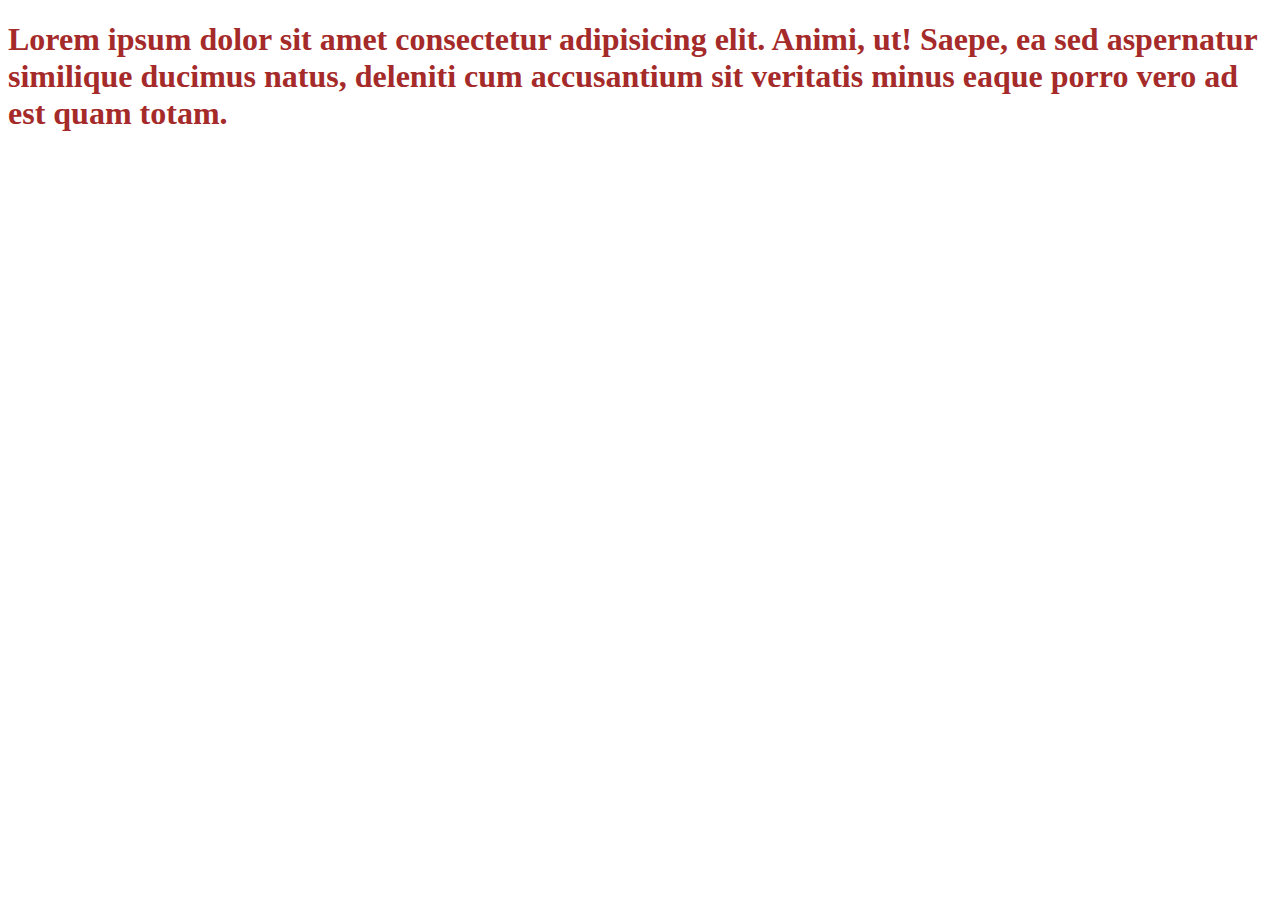
<file: WORKSHOP/BOX.html>
<!DOCTYPE html>
<html lang="en">
<head>
    <meta charset="UTF-8">
    <meta name="viewport" content="width=device-width, initial-scale=1.0">
    <title>Document</title>
</head>
<body>
    <div id="box1">
        <h1>Lorem ipsum dolor sit amet consectetur adipisicing elit. Animi, ut! Saepe, ea sed aspernatur similique ducimus natus, deleniti cum accusantium sit veritatis minus eaque porro vero ad est quam totam.</h1>
        <style>
            h1{
                color: brown;
                border: 20px;

            }
            .border{
                border: 20px;
            }
        </style>
    </div>
</body>
</html>
</file>
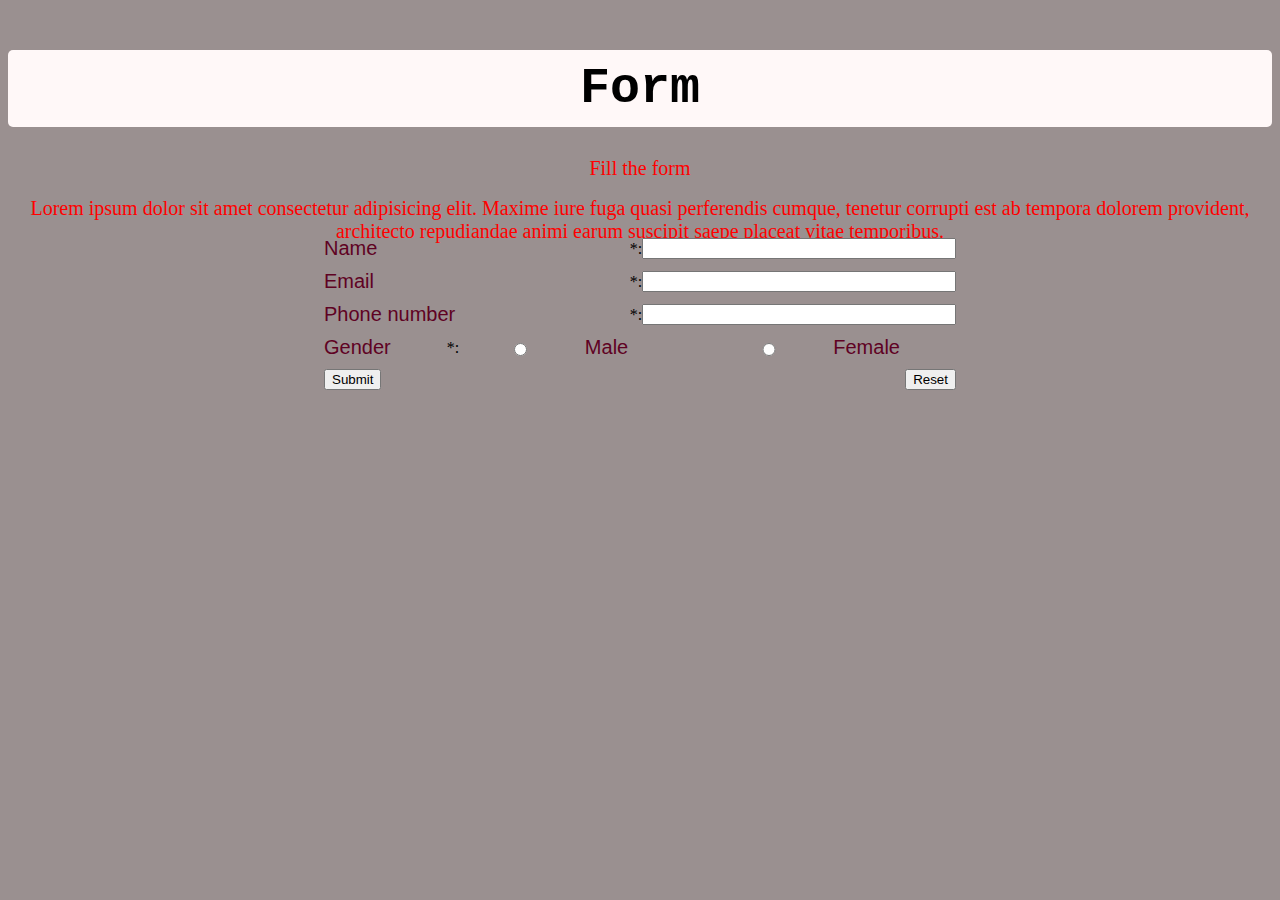
<file: WORKSHOP/form.html>
<!DOCTYPE html>
<html lang="en">
<head>
    <meta charset="UTF-8">
    <meta name="viewport" content="width=device-width, initial-scale=1.0">
    <title>Document</title>
    <link rel="stylesheet" href="newfile.css">
    <script src="form.js"></script>  
</head>
<body>
    <div class="container">
        <h1>Form</h1>
        <p>Fill the form</p>
        <div class="box1" ></div>
        <p>Lorem ipsum dolor sit amet consectetur adipisicing elit. Maxime iure fuga quasi perferendis cumque, tenetur corrupti est ab tempora dolorem provident, architecto repudiandae animi earum suscipit saepe placeat vitae temporibus.</p>
        <style>
        
        </style>
        <div>
            <form name="formname" onsubmit="return validateForm()">
                <div class="name-container">
                    <label for="nameid">Name</label>
                    <span>*</span>
                    <span>:</span>
                    <input type="text" id="nameid" name="name" required>
                </div>
                <div class="name-container">
                    <label for="email">Email</label>
                    <span>*</span>
                    <span>:</span>
                    <input type="email" id="email" name="email" required>
                </div>
                <div class="name-container">
                    <label for="Phone">Phone number</label>
                    <span>*</span>
                    <span>:</span>
                    <input type="Phone" id="Phone" name="Phone" required>
                </div>
                <div class="name-container">
                    <label for="Gender">Gender</label>
                    <span>*</span>
                    <span>:</span>
                    <input type="radio" id="male" name="Gender" value="Male">
                    <label for="male">Male</label>
                    <input type="radio" id="female" name="Gender" value="Female">
                    <label for="female">Female</label>
                </div>
                <div class="submit-container">
                    <button type="Submit" value="submit">Submit</button>
                    <button type="Reset" value="reset">Reset</button>
                </div>
            </form>
        </div>
    </div>
</body>
</html>
</file>
<file: WORKSHOP/newfile.css>
h1{
    color: rgb(104, 90, 39);
    /* background-color: rgb(146, 146, 165); */
    align-items: center;
    justify-content: center;
    text-align: center;
    font-size: 50px;
    font-family: 'Courier New', Courier, monospace;
    margin-top: 50px;
    margin-bottom: 30px;
    padding: 10px;
    border-radius: 5px;
    background-color: rgb(255, 248, 248);
    color: rgb(0, 0, 0);
    
    /* background-color: rgb(255, 0, 0); */
    
}
body{
    background-color: rgb(154, 144, 144);
}
p{
    text-align: center;
    font-size: 20px;
    /* font-family: 'c', Courier, monospace; */
    block-size: 20px;
    color: red;
}
.name-container,.submit-container{
    /* background-color: rgb(219, 180, 180); */
    color: rgb(0, 0, 0);
    padding: 10px;
    border-radius: 5px;
    /* margin: 10px 0; */
    text-align: center;
    width: 50%;
    /* margin-left: 405px; */
    font-size: medium;
}
.name-container label{
    color: rgb(95, 2, 35);
    font-family: 'Franklin Gothic Medium', 'Arial Narrow', Arial, sans-serif;
    text-align: left;
    font-size: 20px;
}
h1 {
    color: rgb(104, 90, 39);
    align-items: center;
    justify-content: center;
    text-align: center;
    font-size: 50px;
    font-family: 'Courier New', Courier, monospace;
    margin-top: 50px;
    margin-bottom: 30px;
    padding: 10px;
    border-radius: 5px;
    background-color: rgb(255, 248, 248);
    color: rgb(0, 0, 0);
}

body {
    background-color: rgb(154, 144, 144);
}

p {
    text-align: center;
    font-size: 20px;
    block-size: 20px;
    color: red;
}

.name-container, .submit-container {
    display: flex;
    justify-content: space-between;
    align-items: center;
    padding: 0px;
    width: 50%;
    margin: 10px auto; /* Center the container */
    font-size: medium;
    border-radius: 20px;
}

.name-container label {
    color: rgb(95, 2, 35);
    font-family: 'Franklin Gothic Medium', 'Arial Narrow', Arial, sans-serif;
    font-size: 20px;
    flex: 1; /* Allow the label to take up available space */
    text-align: left; /* Align text to the left */
}

.name-container input {
    flex: 1; /* Allow the input to take up more space */
    margin-left: 0px; /* Add some space between the label and input */
}
</file>
